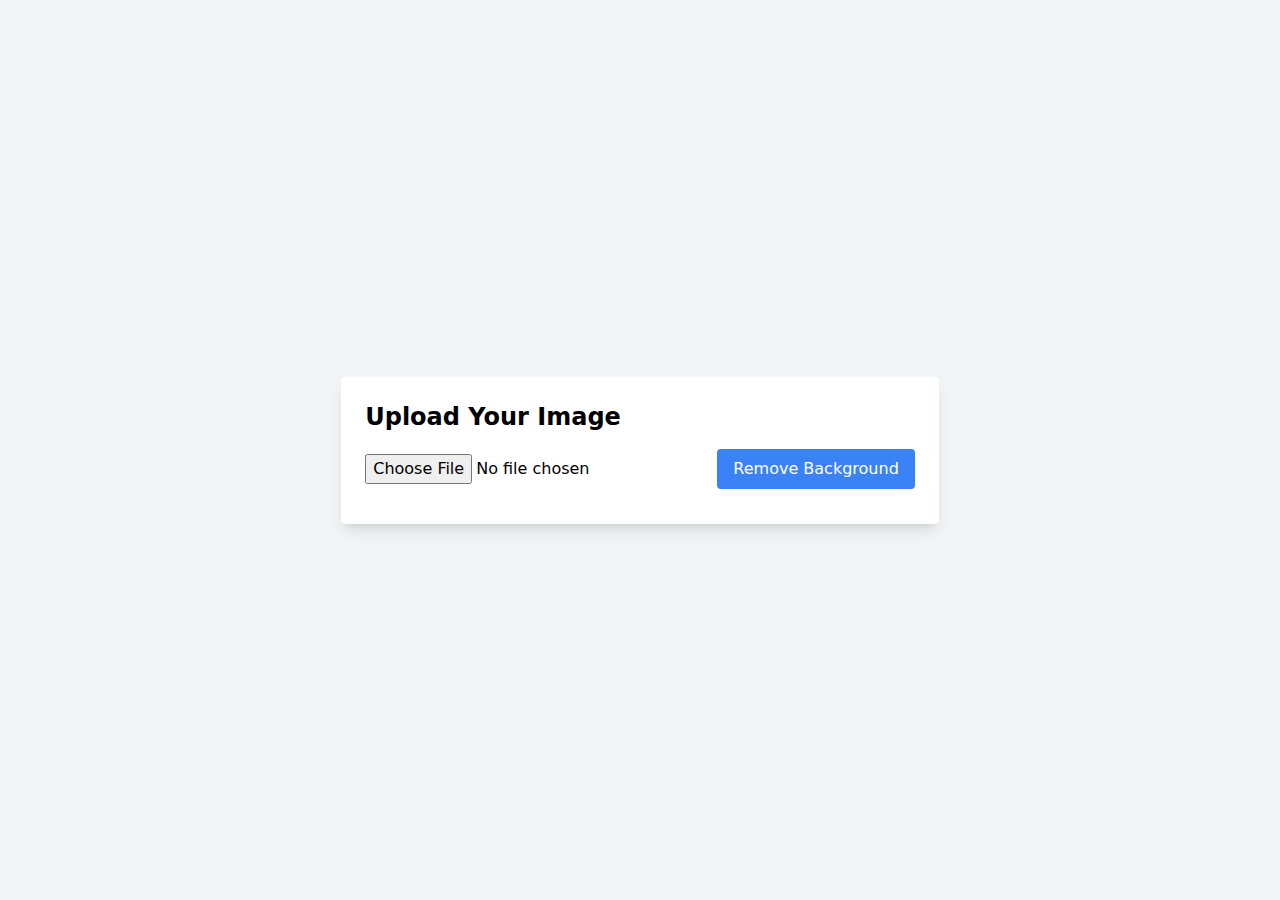
<file: templates/index.html>
<!doctype html>
<html lang="en">
  <head>
    <meta charset="UTF-8" />
    <meta name="viewport" content="width=device-width, initial-scale=1.0" />
    <title>Image Segmentation</title>
    <link href="/static/css/styles.css" rel="stylesheet" />
  </head>
  <body class="bg-gray-100 min-h-screen flex items-center justify-center">
    <form
      action="/upload"
      method="POST"
      enctype="multipart/form-data"
      class="bg-white p-6 rounded shadow-lg"
    >
      <h1 class="text-2xl font-bold mb-4">Upload Your Image</h1>
      <input type="file" name="file" class="mb-4" />
      <button
        type="submit"
        class="bg-blue-500 text-white px-4 py-2 rounded hover:bg-blue-600"
      >
        Remove Background
      </button>
    </form>
  </body>
</html>
</file>
<file: static/css/styles.css>
*, ::before, ::after {
  --tw-border-spacing-x: 0;
  --tw-border-spacing-y: 0;
  --tw-translate-x: 0;
  --tw-translate-y: 0;
  --tw-rotate: 0;
  --tw-skew-x: 0;
  --tw-skew-y: 0;
  --tw-scale-x: 1;
  --tw-scale-y: 1;
  --tw-pan-x:  ;
  --tw-pan-y:  ;
  --tw-pinch-zoom:  ;
  --tw-scroll-snap-strictness: proximity;
  --tw-gradient-from-position:  ;
  --tw-gradient-via-position:  ;
  --tw-gradient-to-position:  ;
  --tw-ordinal:  ;
  --tw-slashed-zero:  ;
  --tw-numeric-figure:  ;
  --tw-numeric-spacing:  ;
  --tw-numeric-fraction:  ;
  --tw-ring-inset:  ;
  --tw-ring-offset-width: 0px;
  --tw-ring-offset-color: #fff;
  --tw-ring-color: rgb(59 130 246 / 0.5);
  --tw-ring-offset-shadow: 0 0 #0000;
  --tw-ring-shadow: 0 0 #0000;
  --tw-shadow: 0 0 #0000;
  --tw-shadow-colored: 0 0 #0000;
  --tw-blur:  ;
  --tw-brightness:  ;
  --tw-contrast:  ;
  --tw-grayscale:  ;
  --tw-hue-rotate:  ;
  --tw-invert:  ;
  --tw-saturate:  ;
  --tw-sepia:  ;
  --tw-drop-shadow:  ;
  --tw-backdrop-blur:  ;
  --tw-backdrop-brightness:  ;
  --tw-backdrop-contrast:  ;
  --tw-backdrop-grayscale:  ;
  --tw-backdrop-hue-rotate:  ;
  --tw-backdrop-invert:  ;
  --tw-backdrop-opacity:  ;
  --tw-backdrop-saturate:  ;
  --tw-backdrop-sepia:  ;
  --tw-contain-size:  ;
  --tw-contain-layout:  ;
  --tw-contain-paint:  ;
  --tw-contain-style:  ;
}

::backdrop {
  --tw-border-spacing-x: 0;
  --tw-border-spacing-y: 0;
  --tw-translate-x: 0;
  --tw-translate-y: 0;
  --tw-rotate: 0;
  --tw-skew-x: 0;
  --tw-skew-y: 0;
  --tw-scale-x: 1;
  --tw-scale-y: 1;
  --tw-pan-x:  ;
  --tw-pan-y:  ;
  --tw-pinch-zoom:  ;
  --tw-scroll-snap-strictness: proximity;
  --tw-gradient-from-position:  ;
  --tw-gradient-via-position:  ;
  --tw-gradient-to-position:  ;
  --tw-ordinal:  ;
  --tw-slashed-zero:  ;
  --tw-numeric-figure:  ;
  --tw-numeric-spacing:  ;
  --tw-numeric-fraction:  ;
  --tw-ring-inset:  ;
  --tw-ring-offset-width: 0px;
  --tw-ring-offset-color: #fff;
  --tw-ring-color: rgb(59 130 246 / 0.5);
  --tw-ring-offset-shadow: 0 0 #0000;
  --tw-ring-shadow: 0 0 #0000;
  --tw-shadow: 0 0 #0000;
  --tw-shadow-colored: 0 0 #0000;
  --tw-blur:  ;
  --tw-brightness:  ;
  --tw-contrast:  ;
  --tw-grayscale:  ;
  --tw-hue-rotate:  ;
  --tw-invert:  ;
  --tw-saturate:  ;
  --tw-sepia:  ;
  --tw-drop-shadow:  ;
  --tw-backdrop-blur:  ;
  --tw-backdrop-brightness:  ;
  --tw-backdrop-contrast:  ;
  --tw-backdrop-grayscale:  ;
  --tw-backdrop-hue-rotate:  ;
  --tw-backdrop-invert:  ;
  --tw-backdrop-opacity:  ;
  --tw-backdrop-saturate:  ;
  --tw-backdrop-sepia:  ;
  --tw-contain-size:  ;
  --tw-contain-layout:  ;
  --tw-contain-paint:  ;
  --tw-contain-style:  ;
}

/*
! tailwindcss v3.4.15 | MIT License | https://tailwindcss.com
*/

/*
1. Prevent padding and border from affecting element width. (https://github.com/mozdevs/cssremedy/issues/4)
2. Allow adding a border to an element by just adding a border-width. (https://github.com/tailwindcss/tailwindcss/pull/116)
*/

*,
::before,
::after {
  box-sizing: border-box;
  /* 1 */
  border-width: 0;
  /* 2 */
  border-style: solid;
  /* 2 */
  border-color: #e5e7eb;
  /* 2 */
}

::before,
::after {
  --tw-content: '';
}

/*
1. Use a consistent sensible line-height in all browsers.
2. Prevent adjustments of font size after orientation changes in iOS.
3. Use a more readable tab size.
4. Use the user's configured `sans` font-family by default.
5. Use the user's configured `sans` font-feature-settings by default.
6. Use the user's configured `sans` font-variation-settings by default.
7. Disable tap highlights on iOS
*/

html,
:host {
  line-height: 1.5;
  /* 1 */
  -webkit-text-size-adjust: 100%;
  /* 2 */
  -moz-tab-size: 4;
  /* 3 */
  -o-tab-size: 4;
  tab-size: 4;
  /* 3 */
  font-family: ui-sans-serif, system-ui, sans-serif, "Apple Color Emoji", "Segoe UI Emoji", "Segoe UI Symbol", "Noto Color Emoji";
  /* 4 */
  font-feature-settings: normal;
  /* 5 */
  font-variation-settings: normal;
  /* 6 */
  -webkit-tap-highlight-color: transparent;
  /* 7 */
}

/*
1. Remove the margin in all browsers.
2. Inherit line-height from `html` so users can set them as a class directly on the `html` element.
*/

body {
  margin: 0;
  /* 1 */
  line-height: inherit;
  /* 2 */
}

/*
1. Add the correct height in Firefox.
2. Correct the inheritance of border color in Firefox. (https://bugzilla.mozilla.org/show_bug.cgi?id=190655)
3. Ensure horizontal rules are visible by default.
*/

hr {
  height: 0;
  /* 1 */
  color: inherit;
  /* 2 */
  border-top-width: 1px;
  /* 3 */
}

/*
Add the correct text decoration in Chrome, Edge, and Safari.
*/

abbr:where([title]) {
  -webkit-text-decoration: underline dotted;
  text-decoration: underline dotted;
}

/*
Remove the default font size and weight for headings.
*/

h1,
h2,
h3,
h4,
h5,
h6 {
  font-size: inherit;
  font-weight: inherit;
}

/*
Reset links to optimize for opt-in styling instead of opt-out.
*/

a {
  color: inherit;
  text-decoration: inherit;
}

/*
Add the correct font weight in Edge and Safari.
*/

b,
strong {
  font-weight: bolder;
}

/*
1. Use the user's configured `mono` font-family by default.
2. Use the user's configured `mono` font-feature-settings by default.
3. Use the user's configured `mono` font-variation-settings by default.
4. Correct the odd `em` font sizing in all browsers.
*/

code,
kbd,
samp,
pre {
  font-family: ui-monospace, SFMono-Regular, Menlo, Monaco, Consolas, "Liberation Mono", "Courier New", monospace;
  /* 1 */
  font-feature-settings: normal;
  /* 2 */
  font-variation-settings: normal;
  /* 3 */
  font-size: 1em;
  /* 4 */
}

/*
Add the correct font size in all browsers.
*/

small {
  font-size: 80%;
}

/*
Prevent `sub` and `sup` elements from affecting the line height in all browsers.
*/

sub,
sup {
  font-size: 75%;
  line-height: 0;
  position: relative;
  vertical-align: baseline;
}

sub {
  bottom: -0.25em;
}

sup {
  top: -0.5em;
}

/*
1. Remove text indentation from table contents in Chrome and Safari. (https://bugs.chromium.org/p/chromium/issues/detail?id=999088, https://bugs.webkit.org/show_bug.cgi?id=201297)
2. Correct table border color inheritance in all Chrome and Safari. (https://bugs.chromium.org/p/chromium/issues/detail?id=935729, https://bugs.webkit.org/show_bug.cgi?id=195016)
3. Remove gaps between table borders by default.
*/

table {
  text-indent: 0;
  /* 1 */
  border-color: inherit;
  /* 2 */
  border-collapse: collapse;
  /* 3 */
}

/*
1. Change the font styles in all browsers.
2. Remove the margin in Firefox and Safari.
3. Remove default padding in all browsers.
*/

button,
input,
optgroup,
select,
textarea {
  font-family: inherit;
  /* 1 */
  font-feature-settings: inherit;
  /* 1 */
  font-variation-settings: inherit;
  /* 1 */
  font-size: 100%;
  /* 1 */
  font-weight: inherit;
  /* 1 */
  line-height: inherit;
  /* 1 */
  letter-spacing: inherit;
  /* 1 */
  color: inherit;
  /* 1 */
  margin: 0;
  /* 2 */
  padding: 0;
  /* 3 */
}

/*
Remove the inheritance of text transform in Edge and Firefox.
*/

button,
select {
  text-transform: none;
}

/*
1. Correct the inability to style clickable types in iOS and Safari.
2. Remove default button styles.
*/

button,
input:where([type='button']),
input:where([type='reset']),
input:where([type='submit']) {
  -webkit-appearance: button;
  /* 1 */
  background-color: transparent;
  /* 2 */
  background-image: none;
  /* 2 */
}

/*
Use the modern Firefox focus style for all focusable elements.
*/

:-moz-focusring {
  outline: auto;
}

/*
Remove the additional `:invalid` styles in Firefox. (https://github.com/mozilla/gecko-dev/blob/2f9eacd9d3d995c937b4251a5557d95d494c9be1/layout/style/res/forms.css#L728-L737)
*/

:-moz-ui-invalid {
  box-shadow: none;
}

/*
Add the correct vertical alignment in Chrome and Firefox.
*/

progress {
  vertical-align: baseline;
}

/*
Correct the cursor style of increment and decrement buttons in Safari.
*/

::-webkit-inner-spin-button,
::-webkit-outer-spin-button {
  height: auto;
}

/*
1. Correct the odd appearance in Chrome and Safari.
2. Correct the outline style in Safari.
*/

[type='search'] {
  -webkit-appearance: textfield;
  /* 1 */
  outline-offset: -2px;
  /* 2 */
}

/*
Remove the inner padding in Chrome and Safari on macOS.
*/

::-webkit-search-decoration {
  -webkit-appearance: none;
}

/*
1. Correct the inability to style clickable types in iOS and Safari.
2. Change font properties to `inherit` in Safari.
*/

::-webkit-file-upload-button {
  -webkit-appearance: button;
  /* 1 */
  font: inherit;
  /* 2 */
}

/*
Add the correct display in Chrome and Safari.
*/

summary {
  display: list-item;
}

/*
Removes the default spacing and border for appropriate elements.
*/

blockquote,
dl,
dd,
h1,
h2,
h3,
h4,
h5,
h6,
hr,
figure,
p,
pre {
  margin: 0;
}

fieldset {
  margin: 0;
  padding: 0;
}

legend {
  padding: 0;
}

ol,
ul,
menu {
  list-style: none;
  margin: 0;
  padding: 0;
}

/*
Reset default styling for dialogs.
*/

dialog {
  padding: 0;
}

/*
Prevent resizing textareas horizontally by default.
*/

textarea {
  resize: vertical;
}

/*
1. Reset the default placeholder opacity in Firefox. (https://github.com/tailwindlabs/tailwindcss/issues/3300)
2. Set the default placeholder color to the user's configured gray 400 color.
*/

input::-moz-placeholder, textarea::-moz-placeholder {
  opacity: 1;
  /* 1 */
  color: #9ca3af;
  /* 2 */
}

input::placeholder,
textarea::placeholder {
  opacity: 1;
  /* 1 */
  color: #9ca3af;
  /* 2 */
}

/*
Set the default cursor for buttons.
*/

button,
[role="button"] {
  cursor: pointer;
}

/*
Make sure disabled buttons don't get the pointer cursor.
*/

:disabled {
  cursor: default;
}

/*
1. Make replaced elements `display: block` by default. (https://github.com/mozdevs/cssremedy/issues/14)
2. Add `vertical-align: middle` to align replaced elements more sensibly by default. (https://github.com/jensimmons/cssremedy/issues/14#issuecomment-634934210)
   This can trigger a poorly considered lint error in some tools but is included by design.
*/

img,
svg,
video,
canvas,
audio,
iframe,
embed,
object {
  display: block;
  /* 1 */
  vertical-align: middle;
  /* 2 */
}

/*
Constrain images and videos to the parent width and preserve their intrinsic aspect ratio. (https://github.com/mozdevs/cssremedy/issues/14)
*/

img,
video {
  max-width: 100%;
  height: auto;
}

/* Make elements with the HTML hidden attribute stay hidden by default */

[hidden]:where(:not([hidden="until-found"])) {
  display: none;
}

.my-4 {
  margin-top: 1rem;
  margin-bottom: 1rem;
}

.mb-4 {
  margin-bottom: 1rem;
}

.mt-4 {
  margin-top: 1rem;
}

.flex {
  display: flex;
}

.min-h-screen {
  min-height: 100vh;
}

.max-w-full {
  max-width: 100%;
}

.items-center {
  align-items: center;
}

.justify-center {
  justify-content: center;
}

.rounded {
  border-radius: 0.25rem;
}

.bg-blue-500 {
  --tw-bg-opacity: 1;
  background-color: rgb(59 130 246 / var(--tw-bg-opacity, 1));
}

.bg-gray-100 {
  --tw-bg-opacity: 1;
  background-color: rgb(243 244 246 / var(--tw-bg-opacity, 1));
}

.bg-green-500 {
  --tw-bg-opacity: 1;
  background-color: rgb(34 197 94 / var(--tw-bg-opacity, 1));
}

.bg-white {
  --tw-bg-opacity: 1;
  background-color: rgb(255 255 255 / var(--tw-bg-opacity, 1));
}

.p-6 {
  padding: 1.5rem;
}

.px-4 {
  padding-left: 1rem;
  padding-right: 1rem;
}

.py-2 {
  padding-top: 0.5rem;
  padding-bottom: 0.5rem;
}

.text-center {
  text-align: center;
}

.text-2xl {
  font-size: 1.5rem;
  line-height: 2rem;
}

.text-lg {
  font-size: 1.125rem;
  line-height: 1.75rem;
}

.font-bold {
  font-weight: 700;
}

.font-semibold {
  font-weight: 600;
}

.text-white {
  --tw-text-opacity: 1;
  color: rgb(255 255 255 / var(--tw-text-opacity, 1));
}

.shadow-lg {
  --tw-shadow: 0 10px 15px -3px rgb(0 0 0 / 0.1), 0 4px 6px -4px rgb(0 0 0 / 0.1);
  --tw-shadow-colored: 0 10px 15px -3px var(--tw-shadow-color), 0 4px 6px -4px var(--tw-shadow-color);
  box-shadow: var(--tw-ring-offset-shadow, 0 0 #0000), var(--tw-ring-shadow, 0 0 #0000), var(--tw-shadow);
}

.hover\:bg-blue-600:hover {
  --tw-bg-opacity: 1;
  background-color: rgb(37 99 235 / var(--tw-bg-opacity, 1));
}

.hover\:bg-green-600:hover {
  --tw-bg-opacity: 1;
  background-color: rgb(22 163 74 / var(--tw-bg-opacity, 1));
}
</file>
